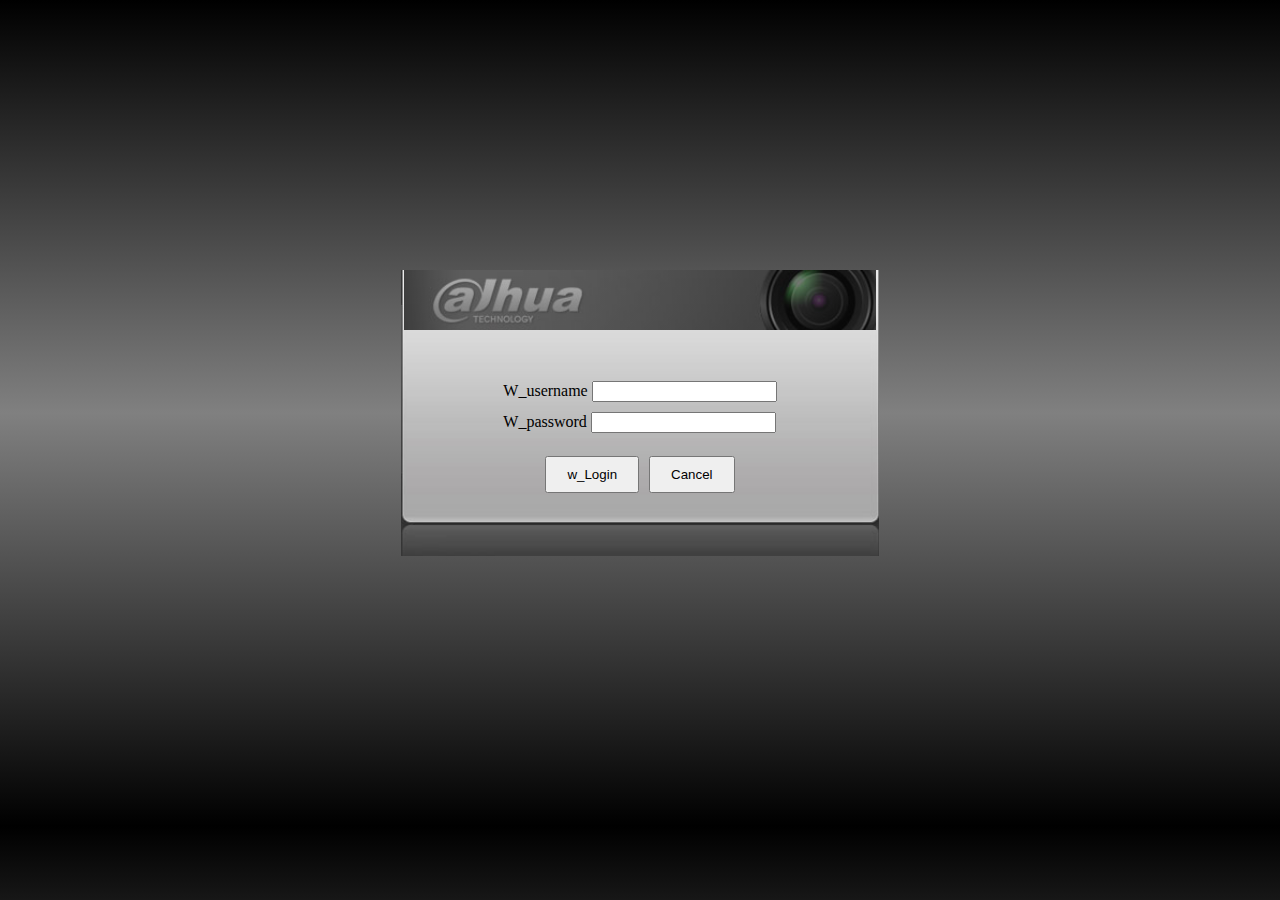
<file: index.html>
<!DOCTYPE html>
<html lang="en">
<head>
    <meta charset="UTF-8">
    <meta http-equiv="X-UA-Compatible" content="IE=edge">
    <meta name="viewport" content="width=device-width, initial-scale=1.0">
    <title>Document</title>
    <link rel="stylesheet" href="style.css">
</head>
<body>
    <form>
        <div class="intro">
        <h1></h1>
    </div>
        <div class="element-container">
        <div>
            <label>W_username</label>
            <input type="text">
        </div>
        <div>
        <label>W_password</label>
            <input type="text">
        </div>
        <div class="button-container"> 
     <button> <a href="side-nav.html">w_Login</a></button>  
        <button>Cancel</button>
    </div>
    </div> 
    </form>
</body>
</html>
</file>
<file: style.css>
body{
    background: linear-gradient(to bottom,black,grey,black);

    display: flex;
    align-items: center;
    justify-content: center;
    height: 90vh;
}

body form{
   
    
   
    padding: 0 !important;
    background-image: url(back.jpg);
    background-size: auto;
    background-position: center;
    background-repeat: no-repeat;
}
body .intro{
    display: flex;
    justify-content: center;
}
body form h1{
    
    
    margin: 0;
    width: 94.5%;
    background: linear-gradient(100deg,rgba(0, 0, 0, 0.329) 100% ,rgba(255, 255, 255, 0) 0%),url(331197058_965387141292979_6890483511079829189_n\ \(1\).jpg);
    background-repeat: no-repeat;
    background-size: cover;
    background-position: center;
    padding: 30px 10px;
   
    

   
}
.element-container{
    padding: 4vw 8vw;
    display: flex;
    flex-direction: column;
    gap: 10px;

}
.button-container{
    display: flex;
    justify-content: center;
    padding: 1vw 0;
    gap: 10px;
}
.button-container button{
    padding: 9px 20px;
}
a{
    text-decoration: none;
    color: black;
}
</file>
